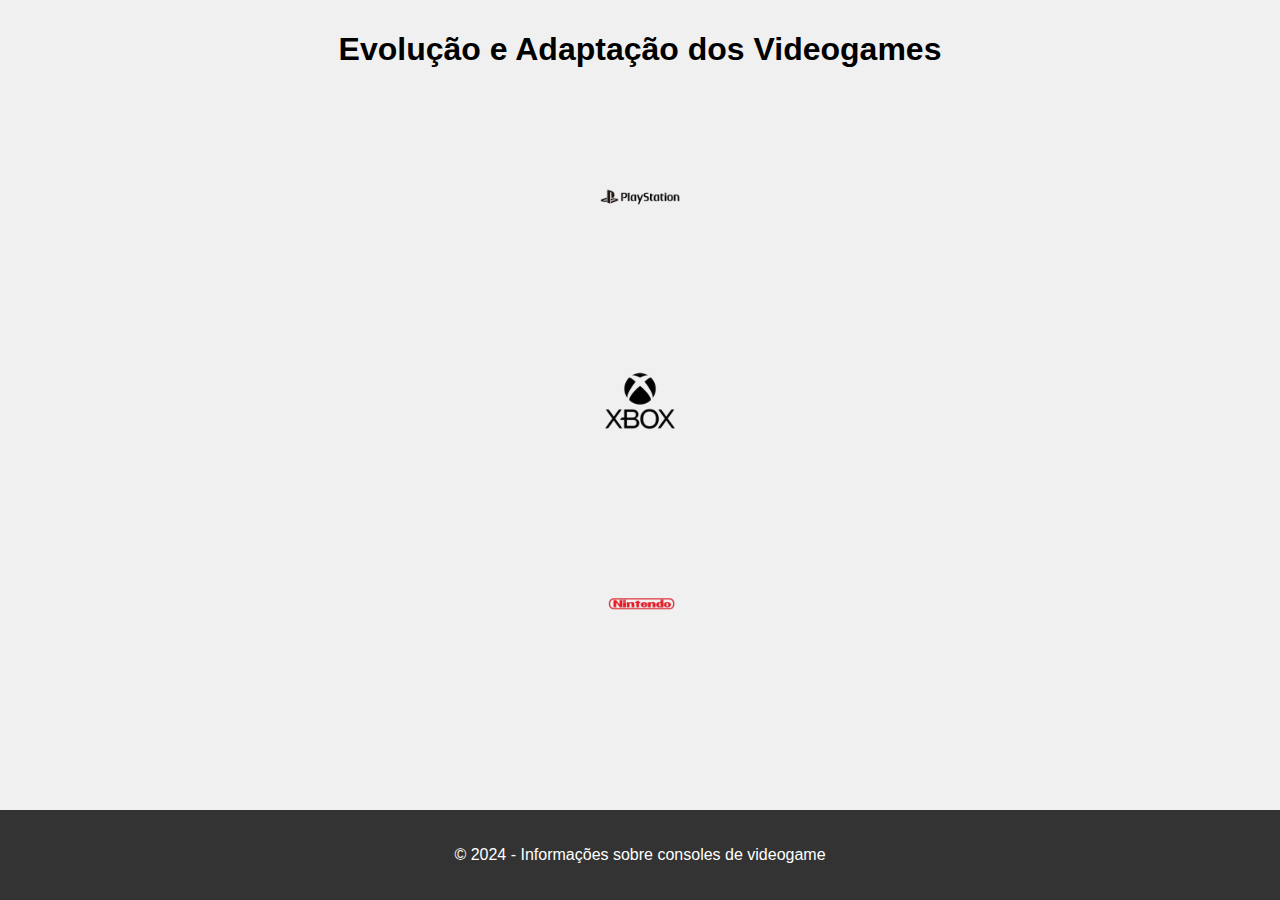
<file: index.html>
<!DOCTYPE html>
<html lang="pt-br">
<head>
    <meta charset="UTF-8">
    <meta name="viewport" content="width=device-width, initial-scale=1.0">
    <title>Evolução dos Consoles</title>
    <link rel="stylesheet" href="styles.css">
</head>
<body>
    <header>
        <h1>Evolução e Adaptação dos Videogames</h1>
    </header>

    <main>
        <section class="icons-container">
            <div class="icon playstation">
                <a href="playstation.html">
                    <img src="img/playstation-logo.webp" alt="Logo PlayStation">
                </a>
            </div>
        </section>

        <section class="icons-container">
            <div class="icon xbox">
                <a href="xbox.html">
                    <img src="img/xbox-logo.png" alt="Logo Xbox">
                </a>
            </div>
        </section>

        <section class="icons-container">
            <div class="icon nintendo">
                <a href="nintendo.html">
                    <img src="img/nintendo-logo.png" alt="Logo Nintendo">
                </a>
            </div>
        </section>
    </main>

    <footer>
        <p>© 2024 - Informações sobre consoles de videogame</p>
    </footer>
</body>
</html>
</file>
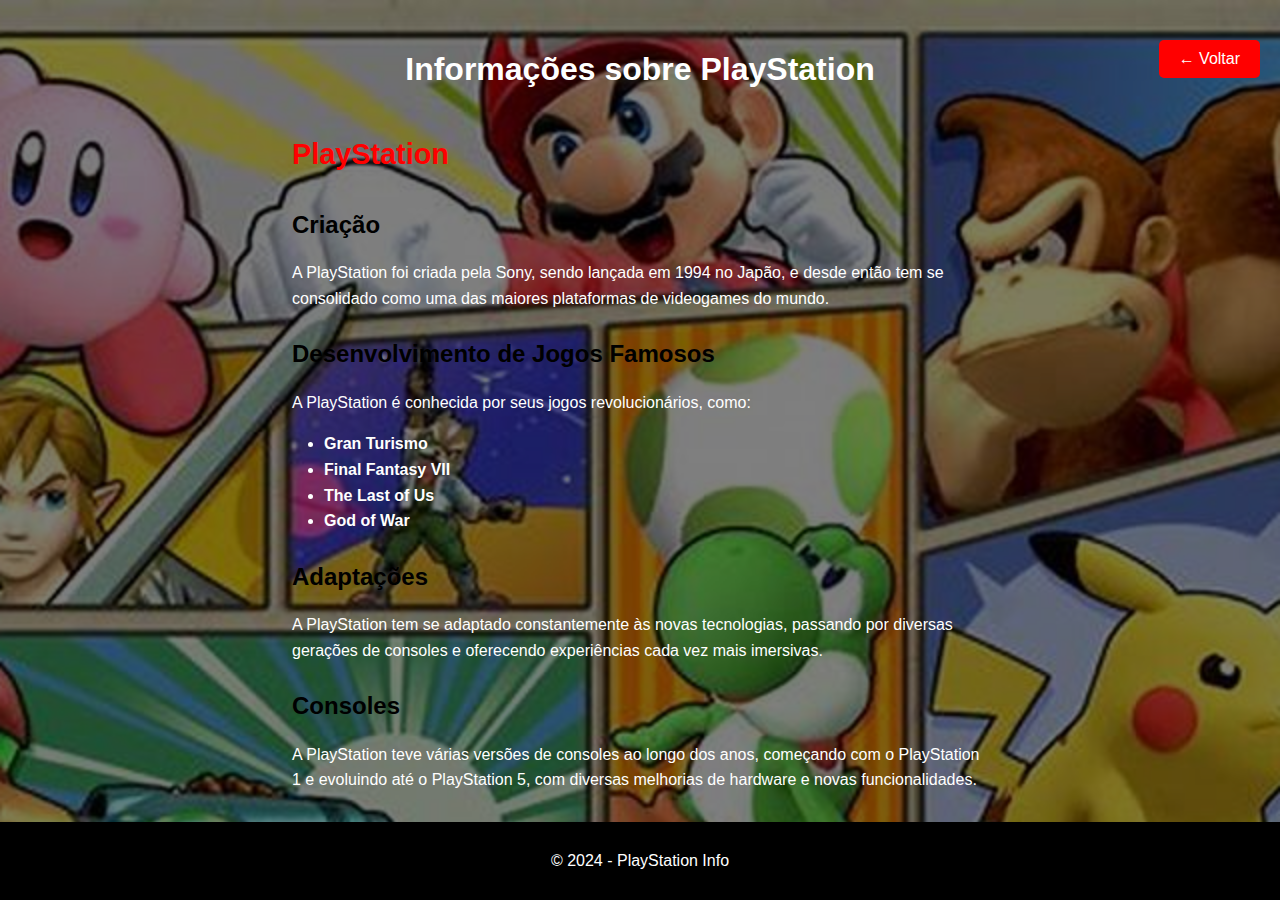
<file: nintendo.html>
<!DOCTYPE html>
<html lang="pt-br">
<head>
    <meta charset="UTF-8">
    <meta name="viewport" content="width=device-width, initial-scale=1.0">
    <title>Informações sobre Nintendo</title>
    <link rel="stylesheet" href="Styles/nintendo.css">
    <style>
        /* Definir a imagem de fundo com transparência */
        body {
            background-image: url('img/nintendo-fundo.jfif'); /* Caminho para a imagem de fundo */
            background-size: cover; /* Faz a imagem cobrir toda a tela */
            background-position: center; /* Centraliza a imagem */
            background-repeat: no-repeat; /* Impede a repetição da imagem */
            margin: 0;
            padding: 0;
            height: 100vh; /* Garante que a imagem cubra a altura da tela */
            color: white; /* Cor do texto para contraste com o fundo */
            font-family: Arial, sans-serif;
            display: flex;
            justify-content: center;
            align-items: center;
            flex-direction: column; /* Organizar o conteúdo verticalmente */
        }

        /* Camada de sobreposição com fundo transparente */
        .overlay {
            background-color: rgba(0, 0, 0, 0.5); /* Fundo preto com 50% de opacidade */
            position: absolute;
            top: 0;
            left: 0;
            width: 100%;
            height: 100%;
        }

        /* Estilos para o título centralizado no topo */
        header {
            text-align: center;
            z-index: 2; /* Garantir que o cabeçalho apareça acima da sobreposição */
            position: absolute;
            top: 20px;
            width: 100%;
        }

        /* Estilos para o conteúdo principal */
        main {
            position: relative;
            z-index: 2; /* Garantir que o conteúdo apareça acima da sobreposição */
            max-width: 800px;
            padding: 20px;
            margin-top: 80px; /* Espaço para o título */
        }

        /* Estilos para a seção de informações */
        .info-container {
            margin-top: 30px;
        }

        h1, h2, h3 {
            font-family: 'Arial', sans-serif;
        }

        p {
            font-size: 16px;
            line-height: 1.6;
            word-wrap: break-word; /* Impede que o texto quebre de maneira indesejada */
        }

        /* Botão de voltar no canto direito */
        .back-btn {
            background-color: #ff0000;
            border: none;
            padding: 10px 20px;
            font-size: 16px;
            color: white;
            cursor: pointer;
            border-radius: 5px;
            position: absolute;
            top: 20px;
            right: 20px;
            z-index: 2; /* Garantir que o botão fique acima da sobreposição */
        }

        .back-btn a {
            text-decoration: none;
            color: white;
        }

        .back-btn:hover {
            background-color: #d33d3d;
        }

        /* Ajustes gerais para as imagens */
        img {
            max-width: 100%;
            height: auto;
            margin-top: 20px;
        }

        /* Estilos para o rodapé com fundo preto */
        footer {
            position: absolute;
            bottom: 0;
            width: 100%;
            text-align: center;
            background-color: black; /* Cor de fundo preta */
            color: white; /* Cor da letra branca */
            padding: 10px 0;
            font-size: 14px;
        }

    </style>
</head>
<body>

    <!-- Camada de sobreposição com fundo transparente -->
    <div class="overlay"></div>

    <header>
        <h1>Informações sobre PlayStation</h1>
    </header>

    <main>
        <!-- Seção de informações sobre a PlayStation -->
        <section class="info-container">
            <h2>PlayStation</h2>

            <h3>Criação</h3>
            <p>A PlayStation foi criada pela Sony, sendo lançada em 1994 no Japão, e desde então tem se consolidado como uma das maiores plataformas de videogames do mundo.</p>

            <h3>Desenvolvimento de Jogos Famosos</h3>
            <p>A PlayStation é conhecida por seus jogos revolucionários, como:</p>
            <ul>
                <li><strong>Gran Turismo</strong></li>
                <li><strong>Final Fantasy VII</strong></li>
                <li><strong>The Last of Us</strong></li>
                <li><strong>God of War</strong></li>
            </ul>

            <h3>Adaptações</h3>
            <p>A PlayStation tem se adaptado constantemente às novas tecnologias, passando por diversas gerações de consoles e oferecendo experiências cada vez mais imersivas.</p>

            <h3>Consoles</h3>
            <p>A PlayStation teve várias versões de consoles ao longo dos anos, começando com o PlayStation 1 e evoluindo até o PlayStation 5, com diversas melhorias de hardware e novas funcionalidades.</p>


        </section>
    </main>

    <!-- Botão de voltar -->
    <button class="back-btn"><a href="index.html">← Voltar</a></button>

    <!-- Rodapé com fundo preto -->
    <footer>
        <p>© 2024 - PlayStation Info</p>
    </footer>

</body>
</html>
</file>
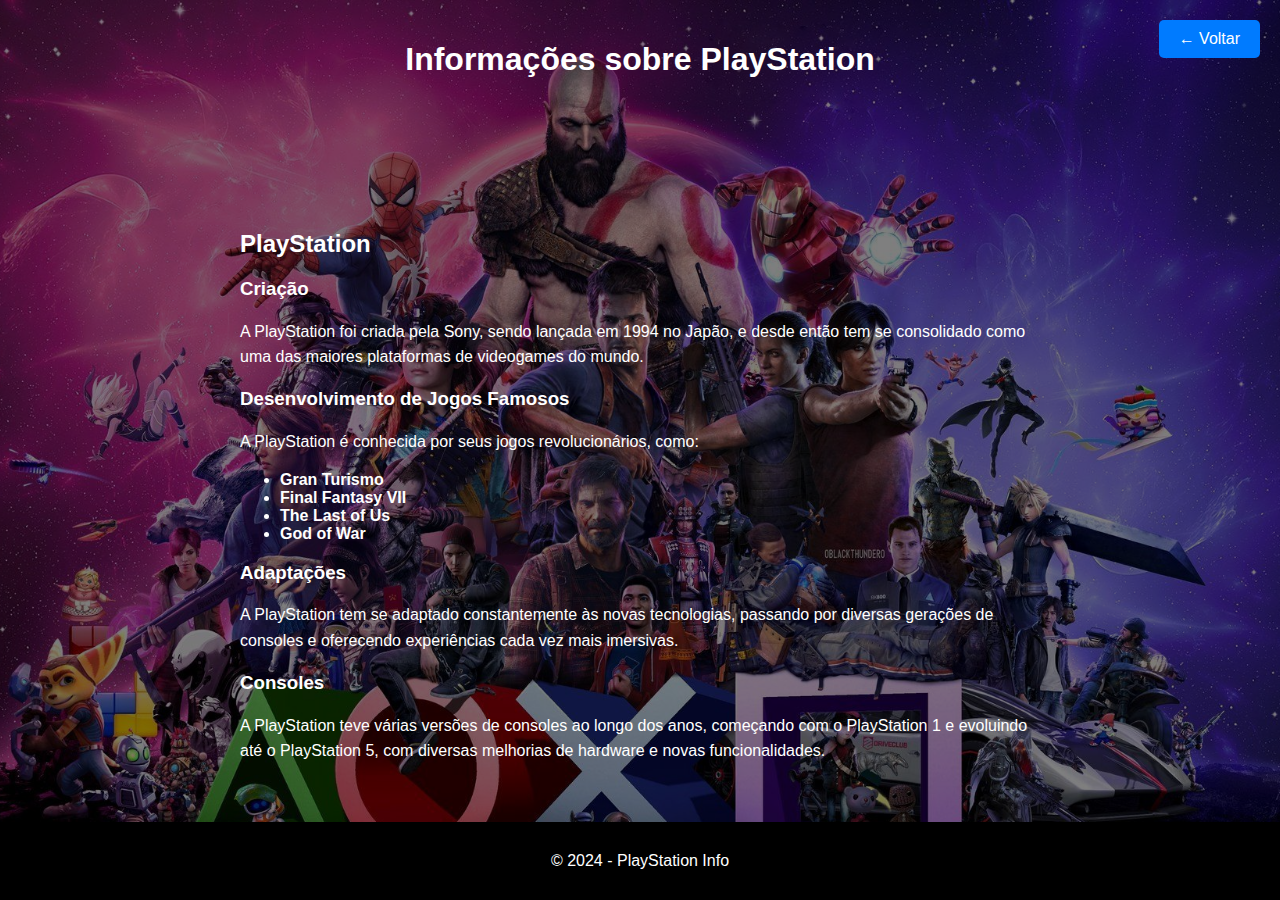
<file: playstation.html>
<!DOCTYPE html>
<html lang="pt-br">
<head>
    <meta charset="UTF-8">
    <meta name="viewport" content="width=device-width, initial-scale=1.0">
    <title>Informações sobre PlayStation</title>
    <style>
        /* Definir a imagem de fundo com transparência */
        body {
            background-image: url('img/fundo-ps.jpg'); /* Caminho para a imagem de fundo */
            background-size: cover; /* Faz a imagem cobrir toda a tela */
            background-position: center; /* Centraliza a imagem */
            background-repeat: no-repeat; /* Impede a repetição da imagem */
            margin: 0;
            padding: 0;
            height: 100vh; /* Garante que a imagem cubra a altura da tela */
            color: white; /* Cor do texto para contraste com o fundo */
            font-family: Arial, sans-serif;
            display: flex;
            justify-content: center;
            align-items: center;
            flex-direction: column; /* Organizar o conteúdo verticalmente */
        }

        /* Camada de sobreposição com fundo transparente */
        .overlay {
            background-color: rgba(0, 0, 0, 0.5); /* Fundo preto com 50% de opacidade */
            position: absolute;
            top: 0;
            left: 0;
            width: 100%;
            height: 100%;
        }

        /* Estilos para o título centralizado no topo */
        header {
            text-align: center;
            z-index: 2; /* Garantir que o cabeçalho apareça acima da sobreposição */
            position: absolute;
            top: 20px;
            width: 100%;
        }

        /* Estilos para o conteúdo principal */
        main {
            position: relative;
            z-index: 2; /* Garantir que o conteúdo apareça acima da sobreposição */
            max-width: 800px;
            padding: 20px;
            margin-top: 80px; /* Espaço para o título */
        }

        /* Estilos para a seção de informações */
        .info-container {
            margin-top: 30px;
        }

        h1, h2, h3 {
            font-family: 'Arial', sans-serif;
        }

        p {
            font-size: 16px;
            line-height: 1.6;
            word-wrap: break-word; /* Impede que o texto quebre de maneira indesejada */
        }

        /* Botão de voltar no canto direito */
        .back-btn {
            background-color: #007bff;
            border: none;
            padding: 10px 20px;
            font-size: 16px;
            color: white;
            cursor: pointer;
            border-radius: 5px;
            position: absolute;
            top: 20px;
            right: 20px;
            z-index: 2; /* Garantir que o botão fique acima da sobreposição */
        }

        .back-btn a {
            text-decoration: none;
            color: white;
        }

        .back-btn:hover {
            background-color: #0056b3;
        }

        /* Ajustes gerais para as imagens */
        img {
            max-width: 100%;
            height: auto;
            margin-top: 20px;
        }

        /* Estilos para o rodapé com fundo preto */
        footer {
            position: absolute;
            bottom: 0;
            width: 100%;
            text-align: center;
            background-color: black; /* Cor de fundo preta */
            color: white; /* Cor da letra branca */
            padding: 10px 0;
            font-size: 14px;
        }

    </style>
</head>
<body>

    <!-- Camada de sobreposição com fundo transparente -->
    <div class="overlay"></div>

    <header>
        <h1>Informações sobre PlayStation</h1>
    </header>

    <main>
        <!-- Seção de informações sobre a PlayStation -->
        <section class="info-container">
            <h2>PlayStation</h2>

            <h3>Criação</h3>
            <p>A PlayStation foi criada pela Sony, sendo lançada em 1994 no Japão, e desde então tem se consolidado como uma das maiores plataformas de videogames do mundo.</p>

            <h3>Desenvolvimento de Jogos Famosos</h3>
            <p>A PlayStation é conhecida por seus jogos revolucionários, como:</p>
            <ul>
                <li><strong>Gran Turismo</strong></li>
                <li><strong>Final Fantasy VII</strong></li>
                <li><strong>The Last of Us</strong></li>
                <li><strong>God of War</strong></li>
            </ul>

            <h3>Adaptações</h3>
            <p>A PlayStation tem se adaptado constantemente às novas tecnologias, passando por diversas gerações de consoles e oferecendo experiências cada vez mais imersivas.</p>

            <h3>Consoles</h3>
            <p>A PlayStation teve várias versões de consoles ao longo dos anos, começando com o PlayStation 1 e evoluindo até o PlayStation 5, com diversas melhorias de hardware e novas funcionalidades.</p>


        </section>
    </main>

    <!-- Botão de voltar -->
    <button class="back-btn"><a href="index.html">← Voltar</a></button>

    <!-- Rodapé com fundo preto -->
    <footer>
        <p>© 2024 - PlayStation Info</p>
    </footer>

</body>
</html>
</file>
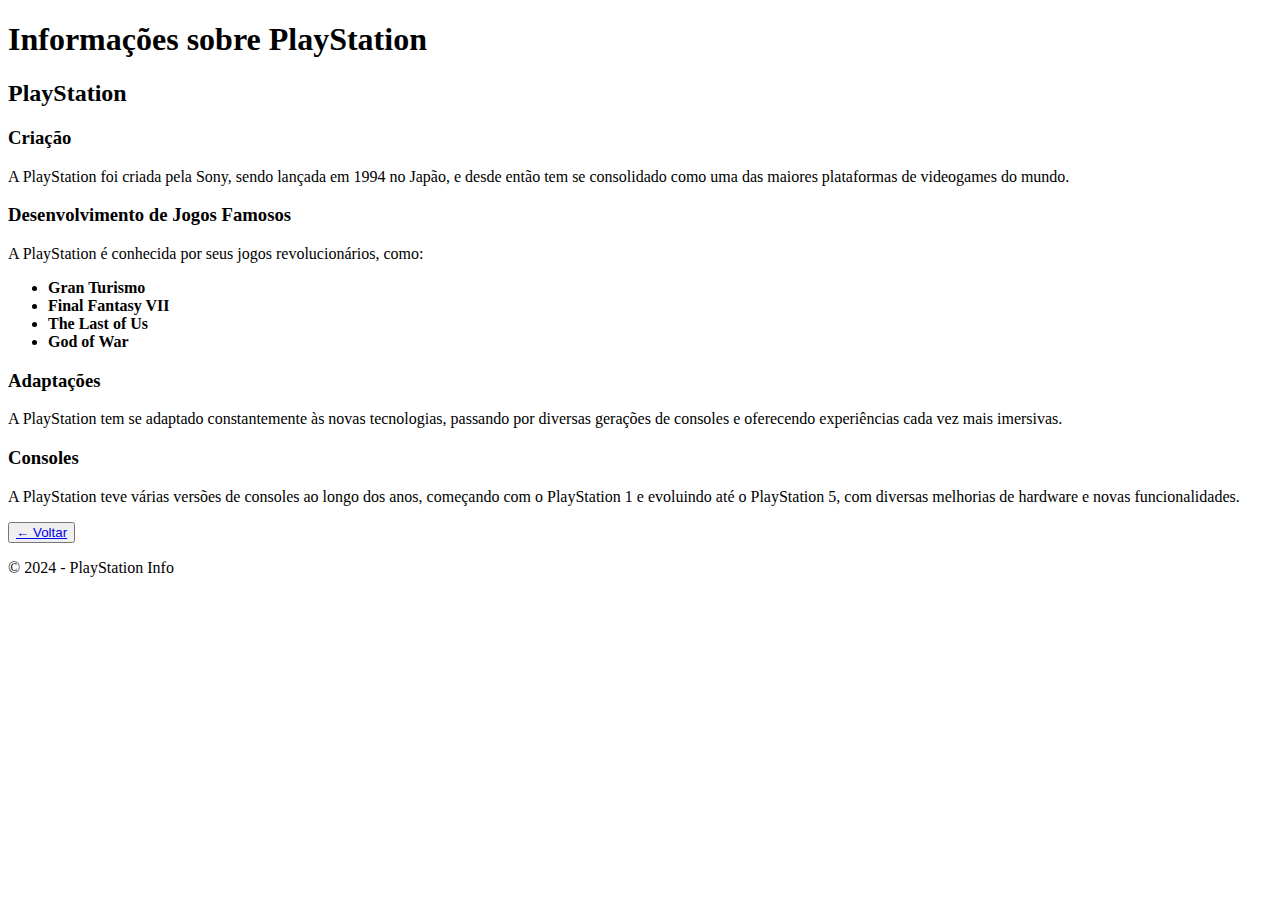
<file: xbox.html>
<!DOCTYPE html>
<html lang="pt-br">
<head>
    <meta charset="UTF-8">
    <meta name="viewport" content="width=device-width, initial-scale=1.0">
    <title>Informações sobre PlayStation</title>
    <style>


    </style>
</head>
<body>

    <!-- Camada de sobreposição com fundo transparente -->
    <div class="overlay"></div>

    <header>
        <h1>Informações sobre PlayStation</h1>
    </header>

    <main>
        <!-- Seção de informações sobre a PlayStation -->
        <section class="info-container">
            <h2>PlayStation</h2>

            <h3>Criação</h3>
            <p>A PlayStation foi criada pela Sony, sendo lançada em 1994 no Japão, e desde então tem se consolidado como uma das maiores plataformas de videogames do mundo.</p>

            <h3>Desenvolvimento de Jogos Famosos</h3>
            <p>A PlayStation é conhecida por seus jogos revolucionários, como:</p>
            <ul>
                <li><strong>Gran Turismo</strong></li>
                <li><strong>Final Fantasy VII</strong></li>
                <li><strong>The Last of Us</strong></li>
                <li><strong>God of War</strong></li>
            </ul>

            <h3>Adaptações</h3>
            <p>A PlayStation tem se adaptado constantemente às novas tecnologias, passando por diversas gerações de consoles e oferecendo experiências cada vez mais imersivas.</p>

            <h3>Consoles</h3>
            <p>A PlayStation teve várias versões de consoles ao longo dos anos, começando com o PlayStation 1 e evoluindo até o PlayStation 5, com diversas melhorias de hardware e novas funcionalidades.</p>


        </section>
    </main>

    <!-- Botão de voltar -->
    <button class="back-btn"><a href="index.html">← Voltar</a></button>

    <!-- Rodapé com fundo preto -->
    <footer>
        <p>© 2024 - PlayStation Info</p>
    </footer>

</body>
</html>
</file>
<file: styles.css>
/* Reset */
* {
    margin: 0;
    padding: 0;
    box-sizing: border-box;
}

/* Body */
body {
    font-family: Arial, sans-serif;
    line-height: 1.6;
    background: #f0f0f0;
    color: #333;
}

/* Header */
header {
    text-align: center;
    padding: 1.5em 0;
    color: rgb(0, 0, 0);
}

header h1 {
    font-size: 2rem;
}

/* Main */
main {
    margin-bottom: 70px;
}

/* Icons Section */
.icons-container {
    display: flex;
    justify-content: center;
    gap: 1.5em;
    padding: 2em;
}

.icon {
    display: flex;
    flex-direction: column;
    align-items: center;
    justify-content: center;
    width: 120px;
    padding: 1em;
    border-radius: 10px;
    cursor: pointer;
    transition: transform 0.3s ease, box-shadow 0.3s ease;
}

.icon img {
    width: 100px;
    height: auto;
    border-radius: 50%;
    transition: box-shadow 0.3s ease, transform 0.3s ease;
}

/* Efeito ao passar o mouse */
.icon.playstation img:hover {
    box-shadow: 0 4px 15px rgba(0, 0, 139, 0.7);
    transform: scale(1.1);
}

.icon.xbox img:hover {
    box-shadow: 0 4px 15px rgba(0, 138, 7, 0.7);
    transform: scale(1.1);
}

.icon p {
    font-size: 1rem;
    font-weight: bold;
    text-align: center;
}

/* Botão de Voltar */
.back-btn {
    background-color: #ff0000;
    color: white;
    border: none;
    padding: 10px 20px;
    font-size: 1.2rem;
    cursor: pointer;
    border-radius: 5px;
    margin-top: 20px;
    transition: background-color 0.3s ease;
}


.back-btn:hover {
    background-color: #a091fa;
}

/* Info Container (na página playstation.html) */
.info-container {
    padding: 2em;
    max-width: 800px;
    margin: 0 auto;
}

h2 {
    font-size: 1.8rem;
    margin-bottom: 1em;
    color: #FFD700;
}

h3 {
    font-size: 1.5rem;
    margin-top: 1em;
    color: #ADD8E6;
}

p {
    font-size: 1rem;
    margin: 1em 0;
}

ul {
    margin-left: 2em;
}

/* Footer */
footer {
    position: fixed;
    bottom: 0;
    left: 0;
    width: 100%;
    text-align: center;
    padding: 1em 0;
    background: #333;
    color: white;
}
</file>
<file: Styles/nintendo.css>
/* Reset */
* {
    margin: 0;
    padding: 0;
    box-sizing: border-box;
}

/* Body */
body {
    font-family: Arial, sans-serif;
    line-height: 1.6;
    background-image: url('/img/nintendo-fundo.jfif');
    color: #333;
 
}

/* Header */
header {
    text-align: center;
    padding: 1.5em 0;
    color: white;
}
header h1 {
    font-size: 2rem;
}

/* Main */
main {
    margin-bottom: 70px;
}

/* Icons Section */
.icons-container {
    display: flex;
    justify-content: center;
    gap: 1.5em;
    padding: 2em;
}

.icon {
    display: flex;
    flex-direction: column;
    align-items: center;
    justify-content: center;
    width: 120px;
    padding: 1em;
    border-radius: 10px;
    cursor: pointer;
    transition: transform 0.3s ease, box-shadow 0.3s ease;
}

.icon img {
    width: 80px;
    height: auto;
    border-radius: 50%;
    transition: box-shadow 0.3s ease, transform 0.3s ease;
}

/* Efeito ao passar o mouse */
.icon.xbox img:hover {
    box-shadow: 0 4px 15px rgba(255, 0, 0, 0.7);
    transform: scale(1.1);
}

.icon p {
    font-size: 1rem;
    font-weight: bold;
    text-align: center;
}

/* Botão de Voltar */
.back-btn {
    background-color: #ff0000;
    color: white;
    border: none;
    padding: 10px 20px;
    font-size: 1.2rem;
    cursor: pointer;
    border-radius: 5px;
    margin-top: 20px;
    transition: background-color 0.3s ease;
}


.back-btn:hover {
    background-color: #ff0000;
}

/* Info Container (na página playstation.html) */
.info-container {
    padding: 2em;
    max-width: 800px;
    margin: 0 auto;
}

h2 {
    font-size: 1.8rem;
    margin-bottom: 1em;
    color: #ff0000;
}

h3 {
    font-size: 1.5rem;
    margin-top: 1em;
    color: #000000;
}

p {
    font-size: 1rem;
    margin: 1em 0;
}

ul {
    margin-left: 2em;
}

/* Footer */
footer {
    position: fixed;
    bottom: 0;
    left: 0;
    width: 100%;
    text-align: center;
    padding: 1em 0;
    background: #333;
    color: white;
}
</file>
